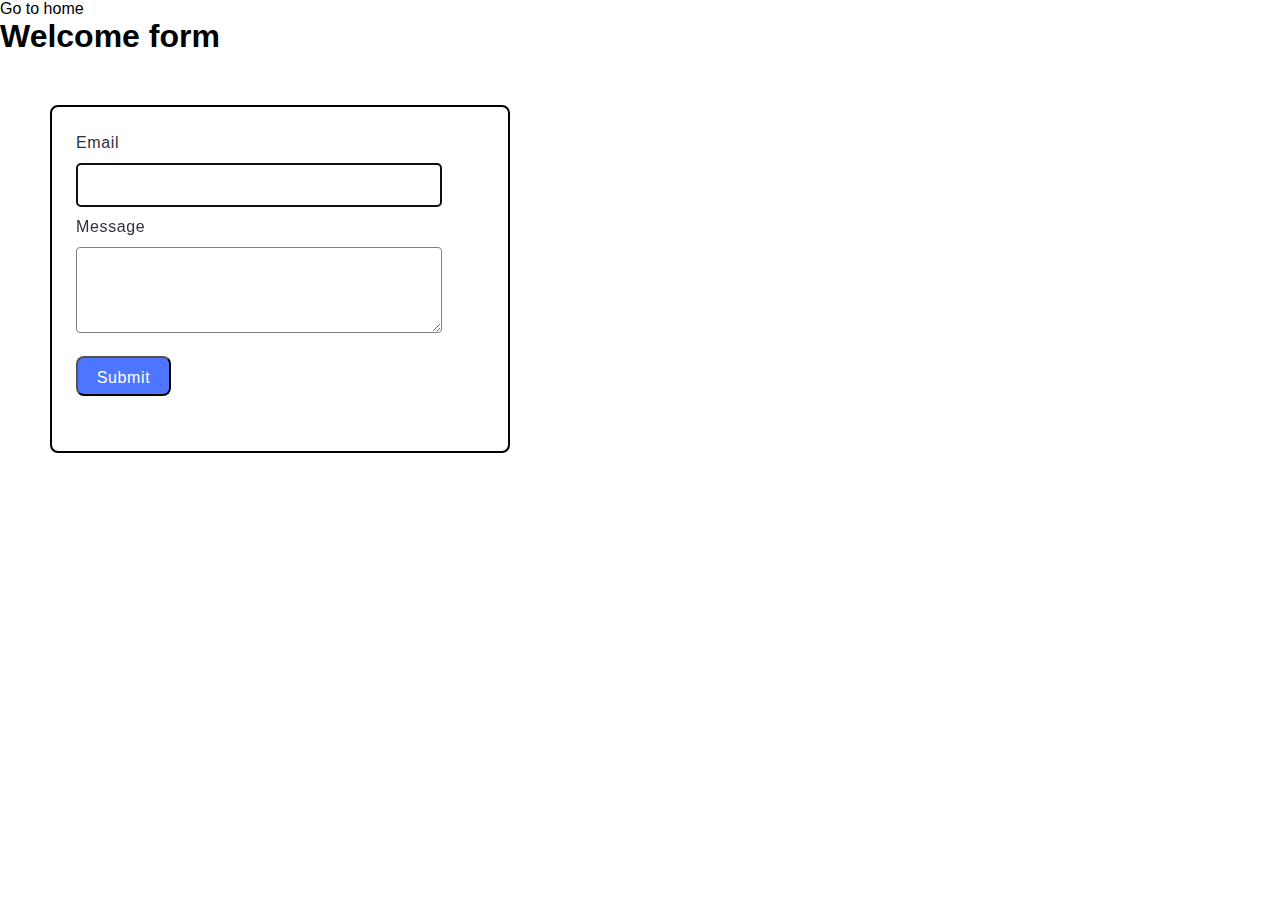
<file: src/2-form.html>
<!DOCTYPE html>
<html lang="en">
  <head>
    <meta charset="UTF-8" />
    <meta http-equiv="X-UA-Compatible" content="IE=edge" />
    <meta name="viewport" content="width=device-width, initial-scale=1.0" />
    <title>Form</title>
    <link rel="stylesheet" href="./css/styles.css" />
  </head>
  <body>
    <section>
      <a href="./index.html">Go to home</a>
      <h1>Welcome form</h1>
    </section>
    <form class="feedback-form" autocomplete="off">
      <label class="text">
        Email
        <input class="name-email" type="email" name="email" autofocus />
      </label>
      <label class="text">
        Message
        <textarea class="message-to" name="message" rows="8"></textarea>
      </label>
      <button class="submit" type="submit">Submit</button>
    </form>
    <script type="module" src="./js/2-form.js"></script>
  </body>
</html>
</file>
<file: src/css/styles.css>
/**
  |============================
  | include css partials with
  | default @import url()
  |============================
*/
/* Common styles */
@import url('./reset.css');
@import url('./1-gallery.css');
@import url('./2-form.css');
</file>
